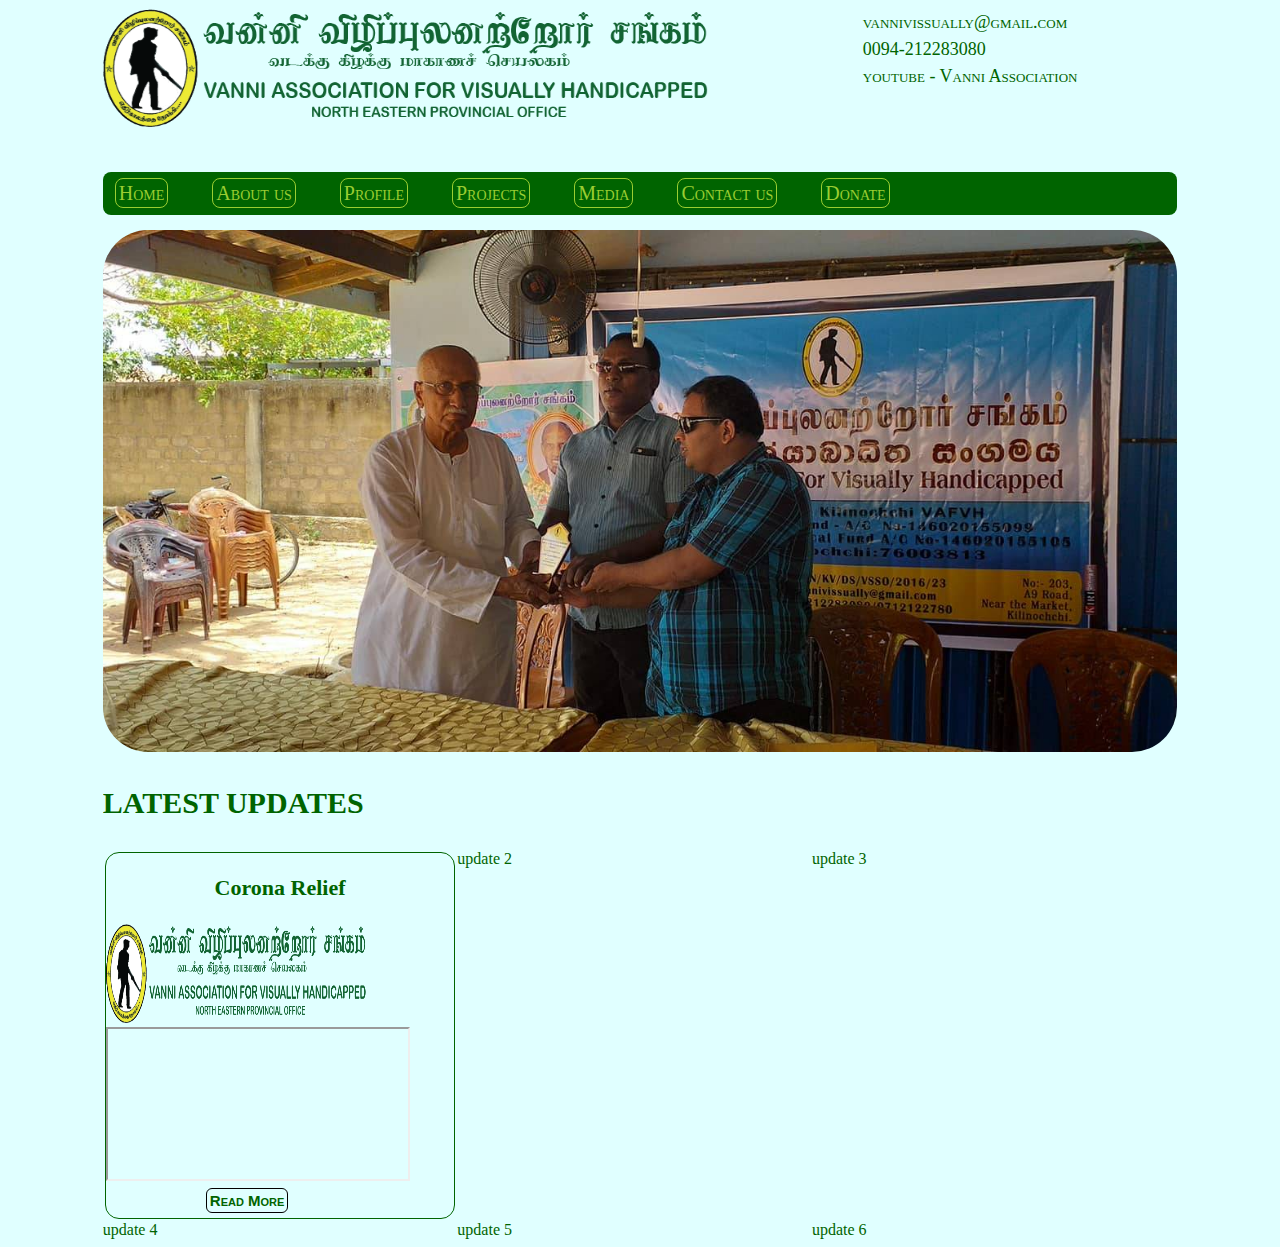
<file: index.html>
<!--  comments  -->
<!DOCTYPE html>
<html>
<head>
	<meta charset="utf-8">
	<title>Vanni Visually</title>
	<meta name="viewport" content="width=device-width, initial-scale=1.0">
	<link rel="stylesheet" type="text/css" href="style.css">
</head>
<body>
  <header id="header_lo" class="container">
	 	<div class="box">
			<img class="logo" src="img/logo.png" alt="Vanni Association Logo" width=auto height=auto>
			</div>
	  <div class="box">
			<p class="header_title">vannivissually@gmail.com</p>
			<p class="header_title">0094-212283080</p>
			<p class="header_title">youtube - Vanni Association</p>
	   </div>
	 </header>

	<nav id="navigation">
		<div class="container">
		<div class="navi">
			<div class="home">
				<a href="">Home</a>
			</div>
			<div class="home">
				<a href="about_us.html">About us</a>
			</div>
			<div class="home">
				<a href="">Profile</a>
			</div>
			<div class="home">
				<a href="">Projects</a>
			</div>
			<div class="home">
				<a href="">Media</a>
			</div>
			<div class="home">
				<a href="">Contact us</a>
			</div>
			<div class="home">
				<a href="">Donate</a>
			</div>
		</div>
		</nav>

	<section id="slide_show" class="container">

			<img class="home_pic" src="img/slider/pic_01.jpg" alt="Vanni Association Logo">

	 </section>

	<section id="latest_update" class="container">
			<h3 class="section_tile">Latest updates</h3>
			<div class="update_section">

				<div class="update_box">
					<h3 class="update_box_title">Corona Relief </h3>
					 
					 <img class="update_image" src="img/logo.png">

					 <div>

					 <iframe class="update_youtube" src="https://youtube.com/embed/2VX94rflmkk"></iframe></div>
					 <button class="read_more">Read More</button>

					 </div>
				<div>update 2</div>
				<div>update 3</div>

			</div>

			<div class="update_section">

				<div>update 4</div>
				<div>update 5</div>
				<div>update 6</div>

			</div>
			
		 </section>

		<div class="ani"></div>
		
		<div class="ani"></div>
 
	

</body>
</html>
</file>
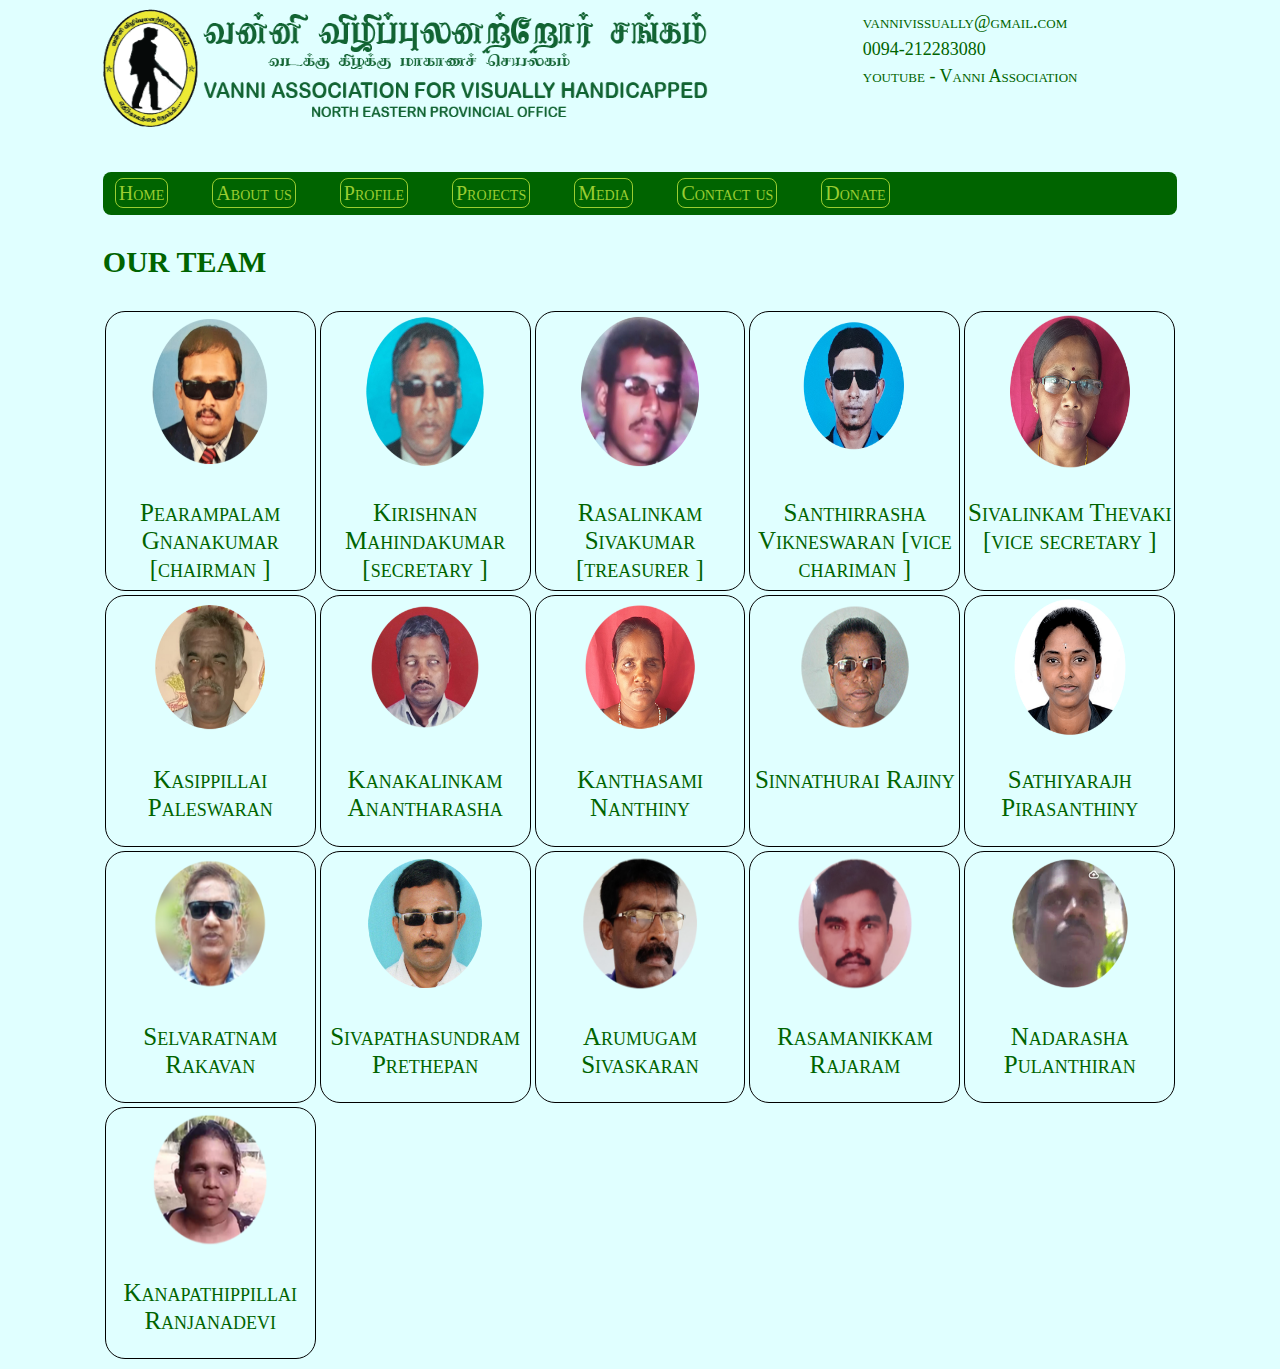
<file: about_us.html>
<!DOCTYPE html>
<html>
<head>
	<meta charset="utf-8">
	<title>Vanni Visually</title>
	<meta name="viewport" content="width=device-width, initial-scale=1.0">
	<link rel="stylesheet" type="text/css" href="style.css">
</head>
<body>
  <header >
	 <section id="header_lo" class="container" >
		  	<div class="box">
			<img class="logo" src="img/logo.png" alt="Vanni Association Logo" width=auto height=auto>
			</div>
		  <div class="box">
			<p class="header_title">vannivissually@gmail.com</p>
			<p class="header_title">0094-212283080</p>
			<p class="header_title">youtube - Vanni Association</p>
		   </div>
		 </div>
	  </section>
  </header>

	<div class="container">
		<div class="navi">
			<div class="home">
				<a href="index.html">Home</a>
			</div>
			<div class="home">
				<a href="about_us.html">About us</a>
			</div>
			<div class="home">
				<a href="">Profile</a>
			</div>
			<div class="home">
				<a href="">Projects</a>
			</div>
			<div class="home">
				<a href="">Media</a>
			</div>
			<div class="home">
				<a href="">Contact us</a>
			</div>
			<div class="home">
				<a href="">Donate</a>
			</div>
		</div>

		<div class="ani"></div>
		<div class="main_team">
			<h3 class="section_tile">Our team</h3>

			
			<div class="team"> 
			<div class="team_mem">
			<img class="mem_img" src="img/team/01_gnana.png" alt="Pearampalam Gnanakumar">
			<p class="team_member">Pearampalam Gnanakumar [chairman ] </p>

			</div>

			<div class="team_mem">
			<img class="mem_img" src="img/team/02_mahinda.png" alt="Kirishnan Mahindakumar">
			<p class="team_member">Kirishnan Mahindakumar [secretary ] </p>
			
			</div>
			
			<div class="team_mem">
			<img class="mem_img" src="img/team/03_siva.png" alt="Rasalinkam Sivakumar">
			<p class="team_member">Rasalinkam Sivakumar [treasurer ] </p>
			</div>
				
			<div class="team_mem">
			<img class="mem_img" src="img/team/04_viknes.png" alt="Santhirrasha Vikneswaran">
			<p class="team_member">Santhirrasha Vikneswaran [vice chariman ] </p>
			</div>

			<div class="team_mem">

			<img class="mem_img" src="img/team/05_Thevaki.png" alt="Sivalinkam Thevaki">
			<p class="team_member">Sivalinkam Thevaki [vice secretary ]</p>
			</div>
				
			<div class="team_mem">
			<img class="mem_img" src="img/team/06_kasi.png" alt="Kasippillai Paleswaran">
			<p class="team_member">Kasippillai Paleswaran</p>
			</div>

			<div class="team_mem">

			<img class="mem_img" src="img/team/07_kana.png" alt="Kanakalinkam Anantharasha">
			<p class="team_member">Kanakalinkam Anantharasha</p>
			</div>

			<div class="team_mem">
			<img class="mem_img" src="img/team/08_nanthiny.png" alt="Kanthasami Nanthiny">
			<p class="team_member">Kanthasami Nanthiny</p>
			</div>

			<div class="team_mem">
			<img class="mem_img" src="img/team/09_ranjiny.png" alt="Sinnathurai Rajiny">
			<p class="team_member">Sinnathurai Rajiny</p>
			</div>

			<div class="team_mem">
			<img class="mem_img" src="img/team/10_pirasanthi.png" alt="Sathiyarajh Pirasanthiny">
			<p class="team_member">Sathiyarajh Pirasanthiny</p>
			</div>

			<div class="team_mem">
			<img class="mem_img" src="img/team/11_rakavan.png" al class="team_mem"t="Selvaratnam Rakavan">
			<p class="team_member">Selvaratnam Rakavan</p>
			</div>

			<div class="team_mem">
			<img class="mem_img" src="img/team/12_prethepan.png" alt="Sivapathasundram Prethepan">
			<p class="team_member">Sivapathasundram Prethepan</p>
			</div>

			<div class="team_mem">
			<img class="mem_img" src="img/team/13_siva.png" alt="Arumugam Sivaskaran">
			<p class="team_member">Arumugam Sivaskaran</p>
			</div>

			<div class="team_mem">
			<img class="mem_img" src="img/team/14_rajaram.png" alt="Rasamanikkam Rajaram">
			<p class="team_member">Rasamanikkam Rajaram</p>
			</div>

			<div class="team_mem">
			<img class="mem_img" src="img/team/15_pulan.png" alt="Nadarasha Pulanthiran">
			<p class="team_member">Nadarasha Pulanthiran</p>
			</div>

			<div class="team_mem">
			<img class="mem_img" src="img/team/16_devi.png" alt="Kanapathippillai Ranjanadevi">
			<p class="team_member">Kanapathippillai Ranjanadevi</p>
			</div>


			</div>
		</div>

		<div class="ani"></div>
 
	</div>




</body>
</html>
</file>
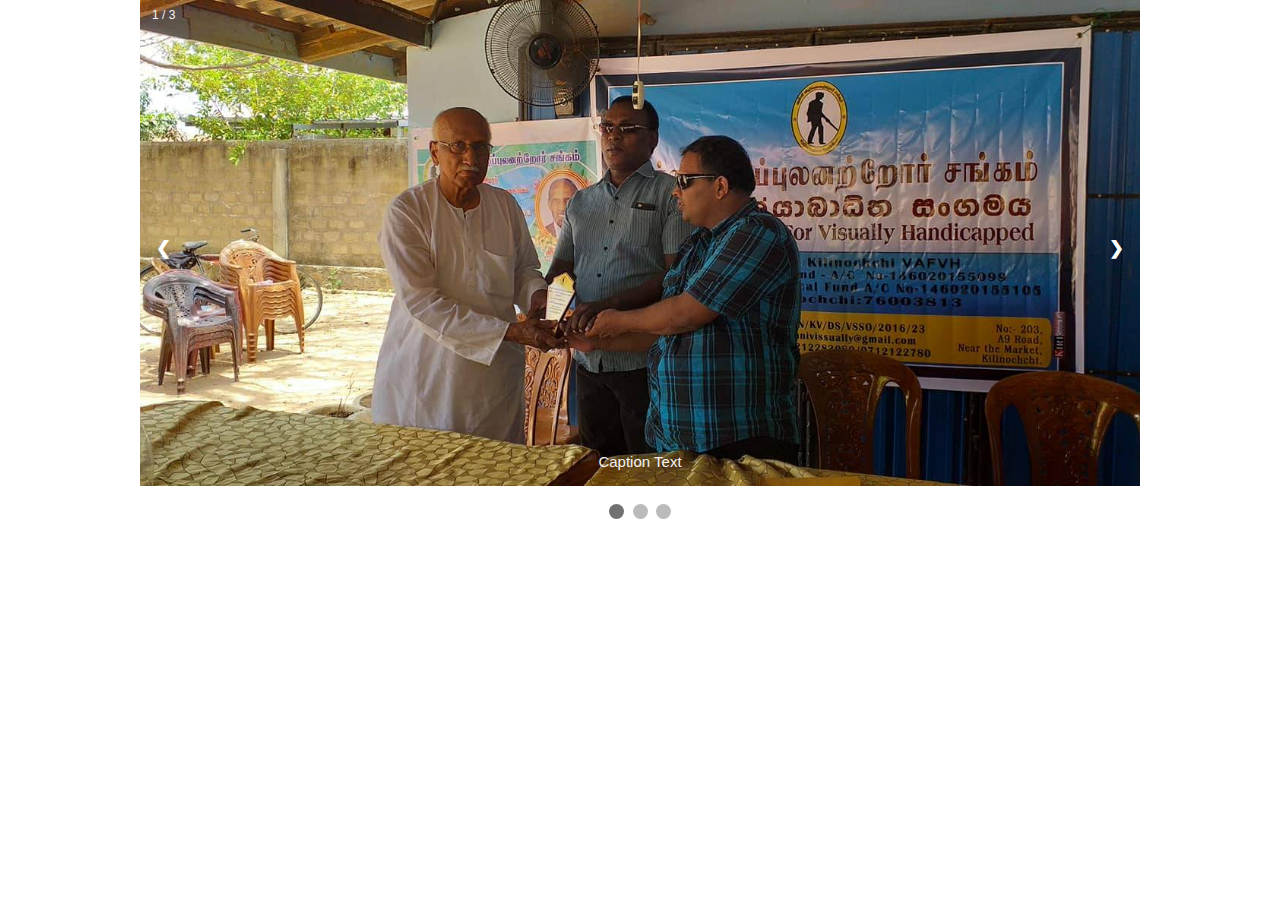
<file: image.html>
<!DOCTYPE html>
<html>
<head>
<meta name="viewport" content="width=device-width, initial-scale=1">
<style>
* {box-sizing: border-box}
body {font-family: Verdana, sans-serif; margin:0}
.mySlides {display: none}
img {vertical-align: middle;}

/* Slideshow container */
.slideshow-container {
  max-width: 1000px;
  position: relative;
  margin: auto;
}

/* Next & previous buttons */
.prev, .next {
  cursor: pointer;
  position: absolute;
  top: 50%;
  width: auto;
  padding: 16px;
  margin-top: -22px;
  color: white;
  font-weight: bold;
  font-size: 18px;
  transition: 0.6s ease;
  border-radius: 0 3px 3px 0;
  user-select: none;
}

/* Position the "next button" to the right */
.next {
  right: 0;
  border-radius: 3px 0 0 3px;
}

/* On hover, add a black background color with a little bit see-through */
.prev:hover, .next:hover {
  background-color: rgba(0,0,0,0.8);
}

/* Caption text */
.text {
  color: #f2f2f2;
  font-size: 15px;
  padding: 8px 12px;
  position: absolute;
  bottom: 8px;
  width: 100%;
  text-align: center;
}

/* Number text (1/3 etc) */
.numbertext {
  color: #f2f2f2;
  font-size: 12px;
  padding: 8px 12px;
  position: absolute;
  top: 0;
}

/* The dots/bullets/indicators */
.dot {
  cursor: pointer;
  height: 15px;
  width: 15px;
  margin: 0 2px;
  background-color: #bbb;
  border-radius: 50%;
  display: inline-block;
  transition: background-color 0.6s ease;
}

.active, .dot:hover {
  background-color: #717171;
}

/* Fading animation */
.fade {
  animation-name: fade;
  animation-duration: 1.5s;
}

@keyframes fade {
  from {opacity: .4} 
  to {opacity: 1}
}

/* On smaller screens, decrease text size */
@media only screen and (max-width: 300px) {
  .prev, .next,.text {font-size: 11px}
}
</style>
</head>
<body>

<div class="slideshow-container">

<div class="mySlides fade">
  <div class="numbertext">1 / 3</div>
  <img src="img/slider/pic_01.jpg" style="width:100%">
  <div class="text">Caption Text</div>
</div>

<div class="mySlides fade">
  <div class="numbertext">2 / 3</div>
  <img src="img/slider/pic_02.jpg" style="width:100%">
  <div class="text">Caption Two</div>
</div>

<div class="mySlides fade">
  <div class="numbertext">3 / 3</div>
  <img src="img/slider/pic_03.jpg" style="width:100%">
  <div class="text">Caption Three</div>
</div>

<a class="prev" onclick="plusSlides(-1)">❮</a>
<a class="next" onclick="plusSlides(1)">❯</a>

</div>
<br>

<div style="text-align:center">
  <span class="dot" onclick="currentSlide(1)"></span> 
  <span class="dot" onclick="currentSlide(2)"></span> 
  <span class="dot" onclick="currentSlide(3)"></span> 
</div>

<script>
let slideIndex = 1;
showSlides(slideIndex);

function plusSlides(n) {
  showSlides(slideIndex += n);
}

function currentSlide(n) {
  showSlides(slideIndex = n);
}

function showSlides(n) {
  let i;
  let slides = document.getElementsByClassName("mySlides");
  let dots = document.getElementsByClassName("dot");
  if (n > slides.length) {slideIndex = 1}    
  if (n < 1) {slideIndex = slides.length}
  for (i = 0; i < slides.length; i++) {
    slides[i].style.display = "none";  
  }
  for (i = 0; i < dots.length; i++) {
    dots[i].className = dots[i].className.replace(" active", "");
  }
  slides[slideIndex-1].style.display = "block";  
  dots[slideIndex-1].className += " active";
}
</script>

</body>
</html>
</file>
<file: style.css>
/* comments */
.container{
	max-width: 85%;
	margin: auto;
	overflow: hidden;
	}

#container{
	max-width: 85%;
	margin: auto;
	overflow: hidden;
	}

#header_lo{
	display: flex;
	
	}

a{
	text-decoration: none;
	color: yellowgreen;
	border: solid 1px;
	border-radius: 8px;
	font-variant: small-caps;
	font-size: 20px;
	margin: 2px;
	padding: 3px;
	}

a:hover{
	background: white;
	color:blue;
	}

.logo{
	background: lightcyan;
	width: 80%;
	height: 80%;
	}

body{
	background: lightcyan;
	}

header p{
	color: darkgreen;
	font-size: 18px;
	padding: 2px;
	margin: 2px;
	font-variant: small-caps;
	}

.section_tile{
	text-transform: uppercase;
	color: darkgreen;
	font-size: 30px;

	}

.navi{
	display: flex;
	gap: 40px;
	background: darkgreen;
	border-radius: 8px;
	padding: 10px;
	margin: 15px 0px 15px 0px;
	}

.update_section{
	display:grid;
	grid-template-columns: 33% 33% 33%;
	color: darkgreen;
		
	}
.update_box{
	border: solid 1px;
	border-radius: 14px;
	margin: 2px;
	display: block;

	}

.update_box_title{
	font-size: 22px;
	text-align: center;

	}

.update_image{
	width: 260px;
	height: 100px;
	margin: auto;

	}

.update_youtube{
	width: 400;
	height: 300;
	}

button{
	color: darkgreen;
	font-variant: small-caps;
	font-size: 15px;
	font-weight: bold;
	background: lightcyan;
	border-radius: 6px;	
	border: solid black 1.5px;
	padding: 3px;
	margin: 3px 5px 5px 100px;

	}

button:hover{
	color: blue;
	background: white;
}

.team_mem{
	border: solid .25px;
	text-align: center;
	margin: 2px;
	padding: 1px 1px 15px 1px;
	border-radius: 20px;
	}

.team_member{
	 font-variant: small-caps;
	color: darkgreen;
	font-size: 25px;
	
	}

.home_pic{
	width: 100%;
	height: 100%;
	border-radius: 45px;
	}

.team{
	display: grid;
	grid-template-columns: repeat(5, 1fr);
	}

.mem_img{
	width: 60%;
	height: 60%;
	}



/* for mobile screens */
@media only screen and (orientation: portrait) {
  
   .container{
			max-width: 95%;
			margin: auto;
			overflow: hidden;
			}

		body {
		    background-color: white;
		  }

		.logo{
			background: white;
			width: 100%;
			height: 100%;
			}

		#header_lo{
			display: block;

			
			}
		  
		.navi{
			display: grid;
			grid-template-columns: auto auto;
			background: #002f6c;
			border-radius: 8px;
			padding: 2px 5px 10px 5px;
			margin: 30px 0px 30px 0px;
			}

		a{
			text-decoration: none;
			color: white;
			border:none;
			border-radius: 8px;
			
			font-size: 20px;
			font-family: Geneva, Verdana, sans-serif;
			padding: 6px;
			
			}

		header p{
			color: #002f6c;
			font-size: 18px;
			padding: 2px;
			margin: 2px;
			font-family: Geneva, Verdana, sans-serif;
			}

		.section_tile{
			text-transform: uppercase;
			color: #002f6c;
			font-size: 30px;
			font-family: Geneva, Verdana, sans-serif;
			}

		.update_section{
			display: block;
			
			color: darkblue;
			font-variant: small-caps;
			

			}

		.team_member{
			font-variant: small-caps;
			color: #002f6c;
			font-size: 20px;
			font-family: Geneva, Verdana, sans-serif;
			}

		.team{
			display: grid;
			grid-template-columns: 100% 100%;
			width: 50%;
			height: 50%;
			
		}


		}
</file>
